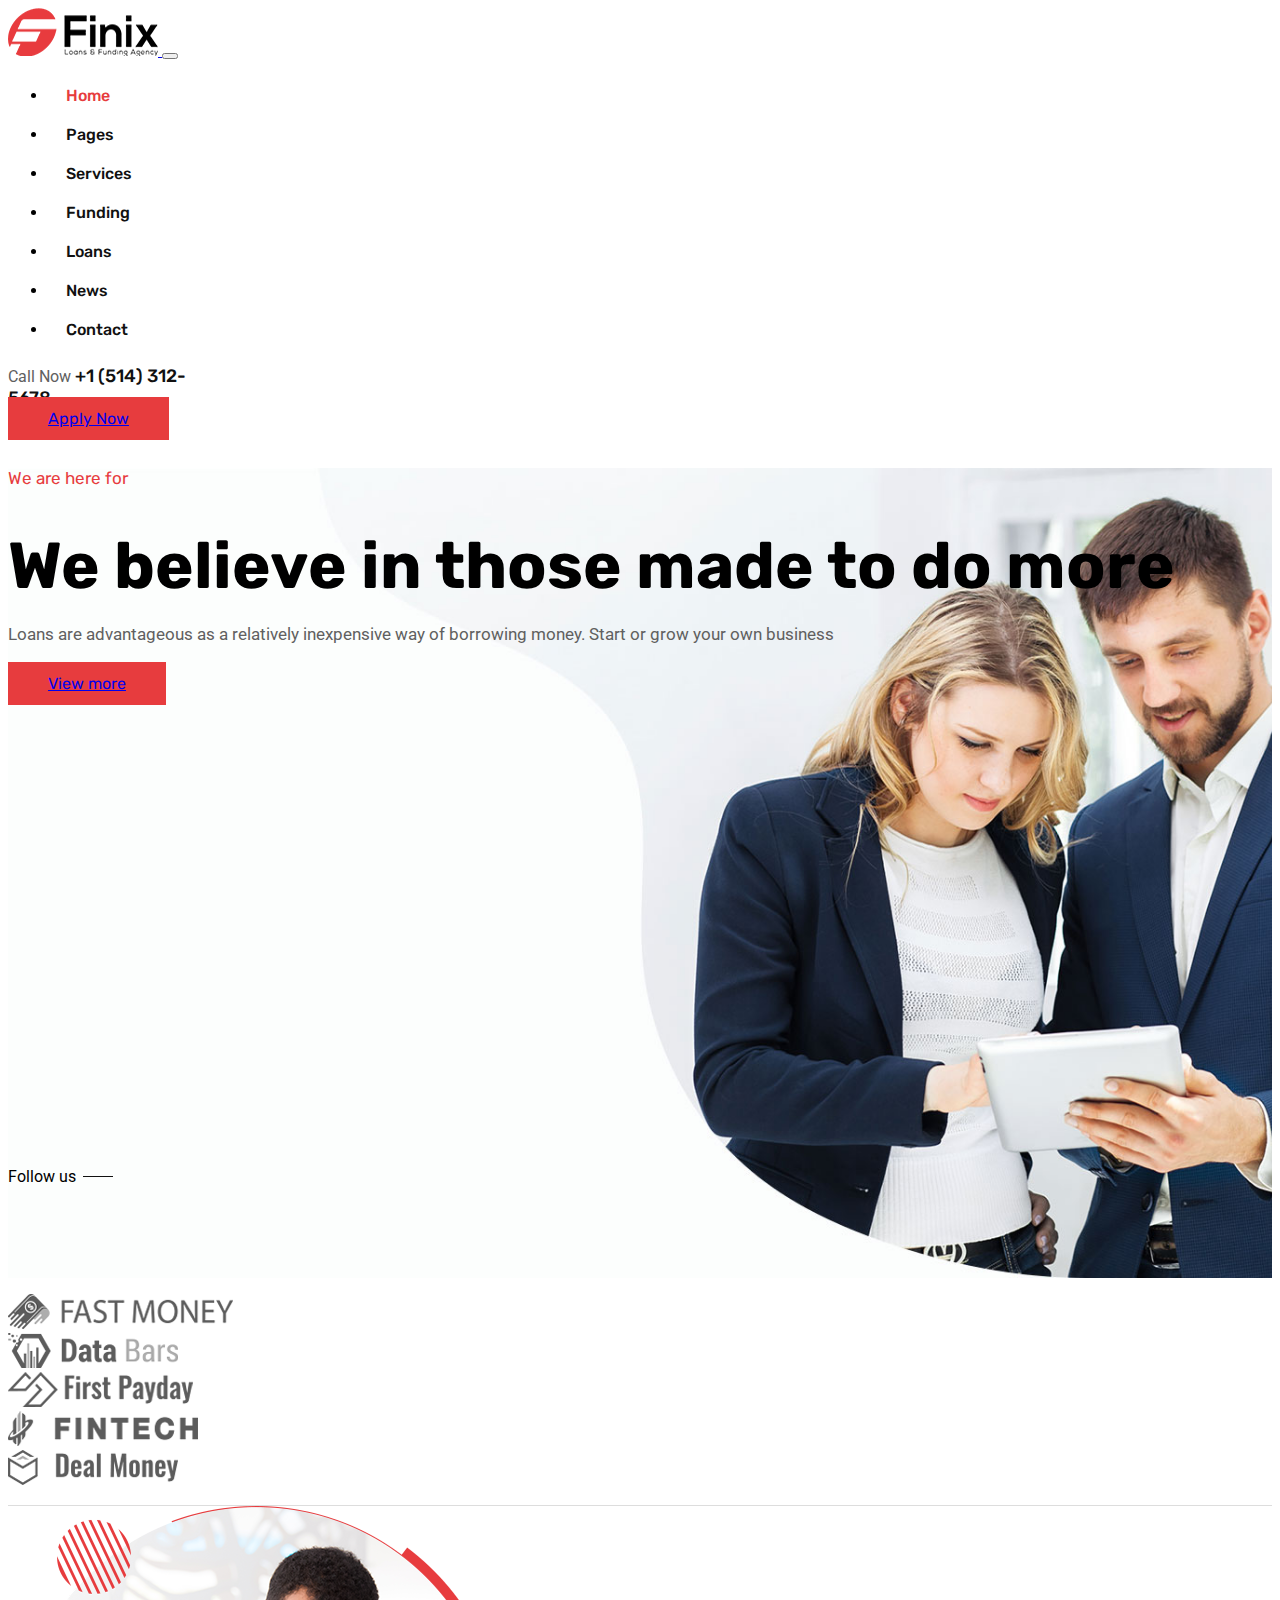
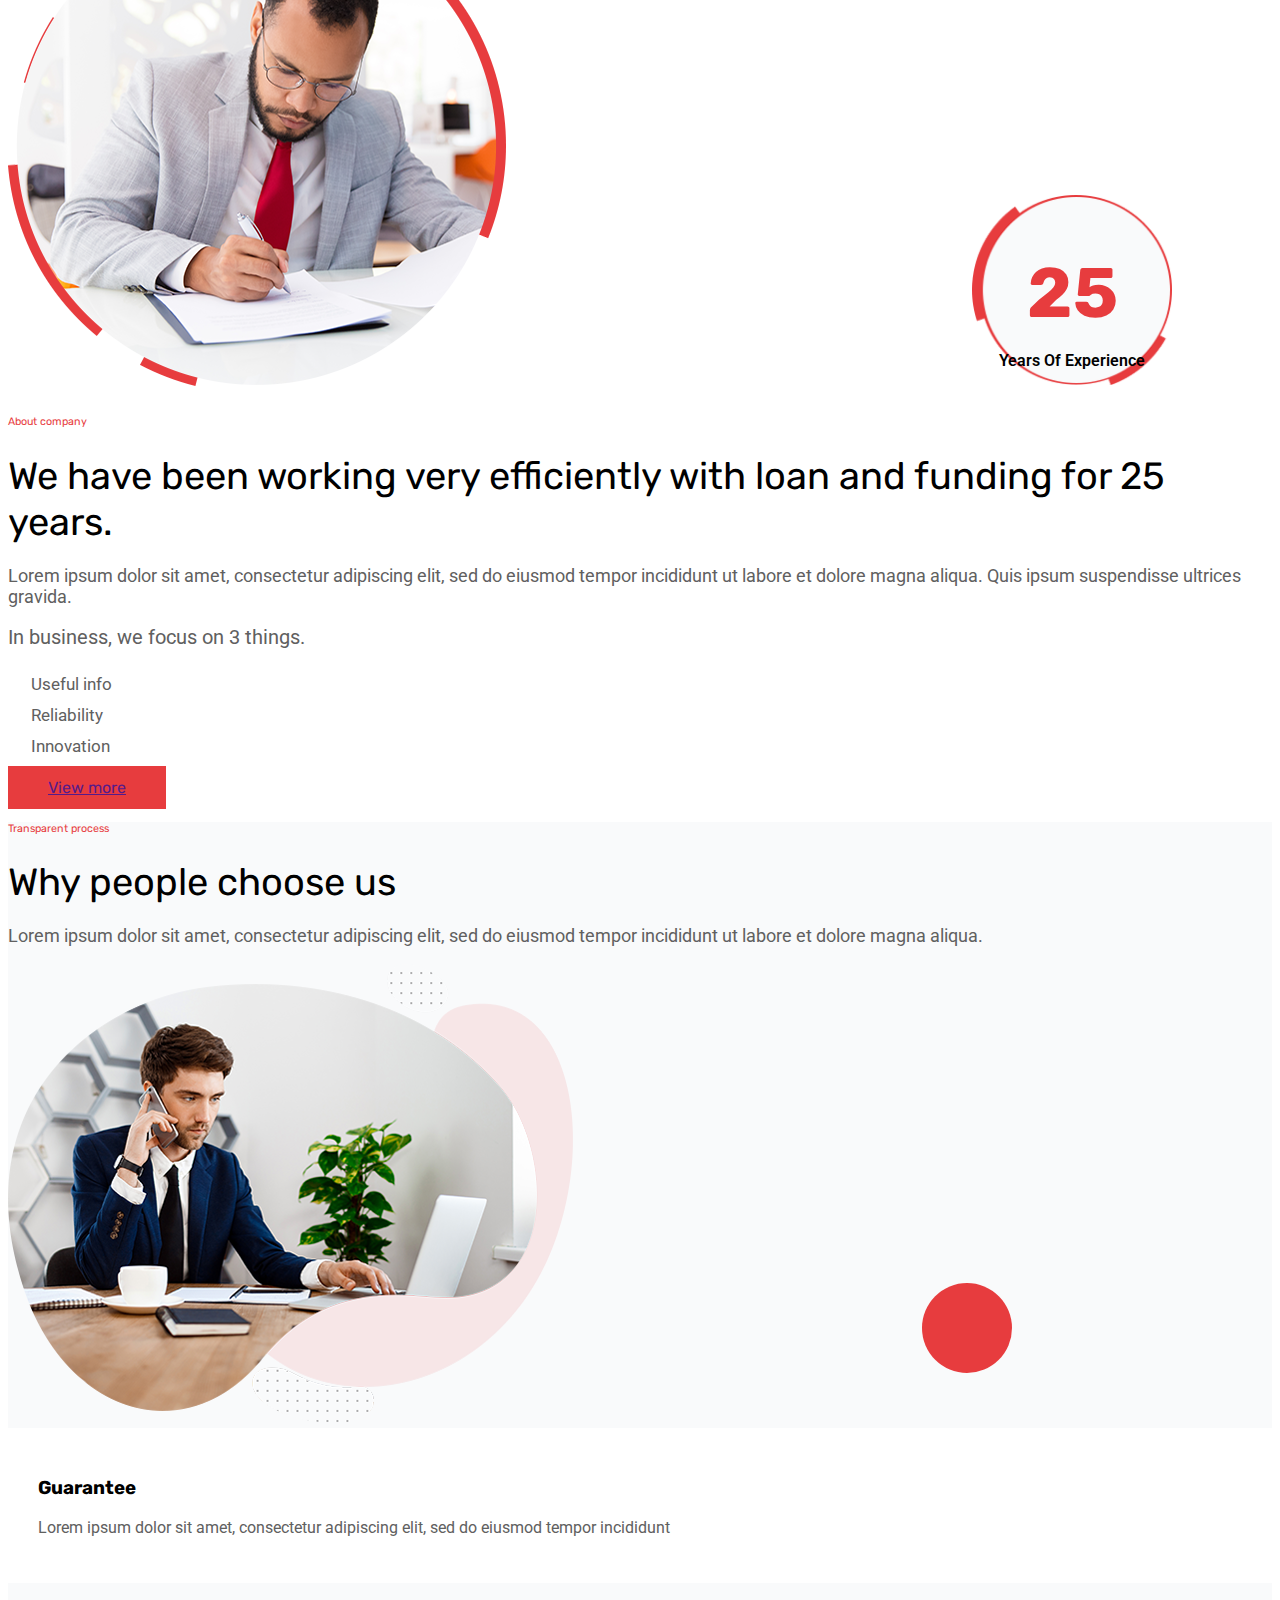
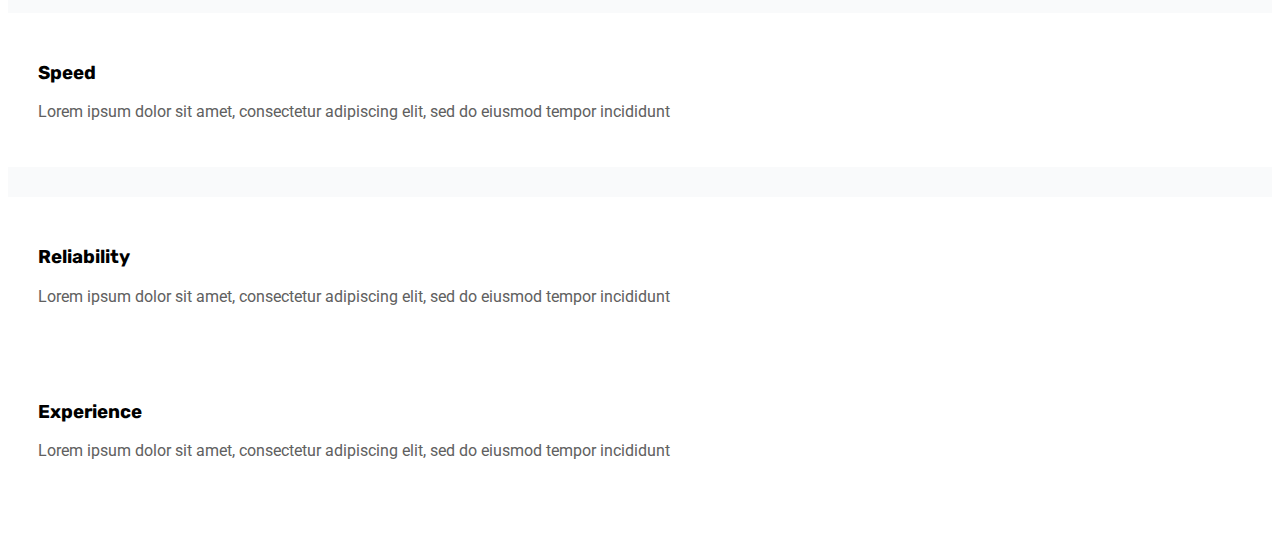
<file: index.html>
<!doctype html>
<html lang="en">
  <head>
    <!-- Required meta tags -->
    <meta charset="utf-8">
    <meta name="viewport" content="width=device-width, initial-scale=1">

    <!-- Fonts -->
    <link href="https://fonts.googleapis.com/css2?family=Roboto:ital,wght@0,100;0,300;0,400;0,700;1,100;1,300;1,400;1,500&family=Rubik:ital,wght@0,300;0,400;0,500;0,600;0,700;1,300;1,400;1,500;1,600&display=swap" rel="stylesheet">

    <!-- cdn -->
    <link rel="stylesheet" href="https://cdnjs.cloudflare.com/ajax/libs/font-awesome/5.15.3/css/all.min.css" integrity="sha512-iBBXm8fW90+nuLcSKlbmrPcLa0OT92xO1BIsZ+ywDWZCvqsWgccV3gFoRBv0z+8dLJgyAHIhR35VZc2oM/gI1w==" crossorigin="anonymous" referrerpolicy="no-referrer" />

    <!-- Bootstrap CSS -->
    <link href="https://cdn.jsdelivr.net/npm/bootstrap@5.0.1/dist/css/bootstrap.min.css" rel="stylesheet" integrity="sha384-+0n0xVW2eSR5OomGNYDnhzAbDsOXxcvSN1TPprVMTNDbiYZCxYbOOl7+AMvyTG2x" crossorigin="anonymous">
    <link rel="stylesheet" href="./videoassignment34.css">

    <title>Finix - Loans and Funding Agency HTML Template</title>
    <link rel="icon" type="image/png" href="favicon.png">
  </head>
  <body>

    <nav class="navbar navbar-expand-lg navbar-light bg-white main-header sticky-top">
      <div class="container-fluid">

        <a class="navbar-brand" href="#">
            <img src="logo.png" alt="">
        </a>

        <button class="navbar-toggler" type="button" data-bs-toggle="collapse" data-bs-target="#navbarSupportedContent" aria-controls="navbarSupportedContent" aria-expanded="false" aria-label="Toggle navigation">
          <span class="navbar-toggler-icon"></span>
        </button>

        <div class="collapse navbar-collapse justify-content-end" id="navbarSupportedContent">

          <ul class="navbar-nav primary-menu">
            <li><a href="#" class="hover-active">Home <span class="drop-down-icon"><i class="fas fa-chevron-down"></i></span></a>
              <ul>
                <li><a href="#">Home One</a></li>
                <li><a href="#" class="hover-active-2">Home Two</a></li>
                <li><a href="#">Home Three</a></li>
              </ul>
            </li>
            <li><a href="#">Pages <span class="drop-down-icon"><i class="fas fa-chevron-down"></i></span></a>
              <ul>
                <li><a href="#">About</a></li>
                <li><a href="#">Team</a></li>
                <li><a href="#">FAQ</a></li>
                <li><a href="#">Gallery</a></li>
                <li><a href="#">Loan Calculator</a></li>
                <li><a href="#">Apply Now</a></li>
                <li><a href="#">Testimonials</a></li>
                <li><a class="projects-dw"  href="#">Projects <span class="drop-down-icon projects-dropdwon-icon"><i class="fas fa-chevron-down"></i></span></a>
                  <ul>
                    <li><a href="#">Projects</a></li>
                    <li><a href="#">Project Details</a></li>
                  </ul>
                </li>
                <li><a href="#">Sign In</a></li>
                <li><a href="#">Sign Up</a></li>
                <li><a href="#">Terms & Conditions</a></li>
                <li><a href="#">Privacy Policy</a></li>
                <li><a href="#">Error Page</a></li>
                <li><a href="#">Contact</a></li>
              </ul>
            </li>
            <li><a href="#">Services <span class="drop-down-icon"><i class="fas fa-chevron-down"></i></span></a>
              <ul>
                <li><a href="#">Services</a></li>
                <li><a href="#">Services Details</a></li>
              </ul>
            </li>
            <li><a href="#">Funding</a></li>
            <li><a href="#">Loans</a></li>
            <li><a href="#">News <span class="drop-down-icon"><i class="fas fa-chevron-down"></i></span></a>
              <ul>
                <li><a href="#">News</a></li>
                <li><a href="#">News Details</a></li>
              </ul>
            </li>
            <li><a href="#">Contact</a></li>
          </ul>

          <div class="header-info d-flex align-items-center">
              <div class="header-search">
                  <a class="text-dark" href="#"><span><i class="fas fa-search "></i></span></a>
              </div>
              <div class="header-call">
                  <div class="header-call-icon h-100">
                      <span><i class="fas fa-phone-volume "></i></span>
                  </div>
                  <div class="header-call-info">
                      <span class="d-block">Call Now</span>
                      <a class="d-block" href="tel:+1514312-5678">+1 (514) 312-5678 </a>
                  </div>
              </div>
              <div class="header-button">
                  <a class="btn btn-primary" href="#">Apply Now</a>
              </div>
          </div>

          

        </div>
      </div>
    </nav>

    <section class="banner-section">
        <div class="container-fluid">
          <div class="row">
            <div class="col-lg-5 banner-info d-flex align-items-center">
              <div class="banner-content">
                <h6>We are here for</h6>
                  <h1>We believe in those made to do more</h1>
                  <p>Loans are advantageous as a relatively inexpensive way of borrowing money. Start or grow your own business</p>
                  <a class="btn btn-primary"  href="#">View more</a>
                
              </div>
                <div class="banner-social">
                  <ul class="d-flex">
                    <li><span class="mx-3">Follow us</span></li>
                    <li><a href="#"><i class="fab fa-twitter "></i></a></li>
                    <li><a href="#"><i class="fab fa-instagram "></i></a></li>
                    <li><a href="#"><i class="fab fa-facebook-f"></i></a></li>
                    <li><a href="#"><i class="fab fa-linkedin "></i></a></li>
                  </ul>
                </div>
            </div>
          </div>
        </div>
    </section>

    <!-- ---------------------------- Part 2 START ---------------------------- -->

    <section class="logo-section py-5">
        <div class="container">
          <div class="row">
            <div class="col-lg-12">
              <div class="client-logo">
                <ul class="d-flex justify-content-between">
                  <li><a href="#"><img src="./image1.png" alt=""></a></li>
                  <li><a href="#"><img src="./image2.png" alt=""></a></li>                  
                  <li><a href="#"><img src="./image3,1.png" alt=""></a></li>  
                  <li><a href="#"><img src="./image4.png" alt=""></a></li>
                  <li><a href="#"><img src="./image5.png" alt=""></a></li>
                </ul>
              </div>
            </div>
          </div>
        </div>
    </section>

    <Section class="about-section py-5">
        <div class="container">
          <div class="row">
            <div class="col-lg-6">
              <div class="about-image">
                <img src="./image3.png" alt="">
                <div class="about-image-text">
                  <div class="about-text-inner">
                    <h2>25</h2>
                    <p>Years Of Experience</p>
                  </div>
                </div>

              </div>
            </div>
            <div class="col-lg-6">
              <div class="about-text">
                <div class="deafult-text">
                    <h6>About company</h6>
                    <h2>We have been working very efficiently with loan and funding for 25 years.</h2>
                    <p>Lorem ipsum dolor sit amet, consectetur adipiscing elit, sed do eiusmod tempor incididunt ut labore et dolore magna aliqua. Quis ipsum suspendisse ultrices gravida.</p>
                    <strong>In business, we focus on 3 things.</strong>
                    <ul>
                      <li>Useful info</li>
                      <li>Reliability</li>
                      <li>Innovation</li>
                    </ul>
                    <a href="" class="btn btn-primary">View more</a>
                </div>

              </div>
            </div>
          </div>
        </div>
    </Section>

    <!-- ---------------------------- Part 3 START ---------------------------- -->

    <section class="choose-us gray-bg py-5">
      <div class="container">
        <div class="row">
          <div class="col-lg-6">
            <div class="choose-us-text">
              <div class="deafult-text">
                <h6>Transparent process</h6>
                <h2>Why people choose us</h2>
                <p>Lorem ipsum dolor sit amet, consectetur adipiscing elit, sed do eiusmod tempor incididunt ut labore et dolore magna aliqua.</p>
                <img src="./choose.png" alt="">
                <a href="#" class="play-animation-btn"><i class="fas fa-play-circle"></i></a>
            </div>
            </div>
          </div>

          <div class="col-lg-6">
            <div class="row features-items">

              <div class="col-lg-6">
                <div class="features-item text-center mt-4">
                  <div class="features-icon">
                    <i class="fas fa-percent"></i>
                  </div>
                  <h3 class="py-4">Guarantee</h3>
                  <p>Lorem ipsum dolor sit amet, consectetur adipiscing elit, sed do eiusmod tempor incididunt</p>
                </div>
              </div>
              <div class="col-lg-6">
                <div class="features-item text-center">
                  <div class="features-icon">
                    <i class="fas fa-percent"></i>
                  </div>
                  <h3 class="py-4">Speed</h3>
                  <p>Lorem ipsum dolor sit amet, consectetur adipiscing elit, sed do eiusmod tempor incididunt</p>
                </div>
              </div>
              <div class="col-lg-6">
                <div class="features-item text-center">
                  <div class="features-icon">
                    <i class="fas fa-percent"></i>
                  </div>
                  <h3 class="py-4">Reliability</h3>
                  <p>Lorem ipsum dolor sit amet, consectetur adipiscing elit, sed do eiusmod tempor incididunt</p>
                </div>
              </div>
              <div class="col-lg-6">
                <div class="features-item text-center extra-margin">
                  <div class="features-icon">
                    <i class="fas fa-percent"></i>
                  </div>
                  <h3 class="py-4">Experience</h3>
                  <p>Lorem ipsum dolor sit amet, consectetur adipiscing elit, sed do eiusmod tempor incididunt</p>
                </div>
              </div>

            </div>
          </div>
        </div>
      </div>

    </section>
    

    <!-- Optional JavaScript; choose one of the two! -->

    <!-- Option 1: Bootstrap Bundle with Popper -->
    <script src="https://cdn.jsdelivr.net/npm/bootstrap@5.0.1/dist/js/bootstrap.bundle.min.js" integrity="sha384-gtEjrD/SeCtmISkJkNUaaKMoLD0//ElJ19smozuHV6z3Iehds+3Ulb9Bn9Plx0x4" crossorigin="anonymous"></script>

    <!-- Option 2: Separate Popper and Bootstrap JS -->
    <!--
    <script src="https://cdn.jsdelivr.net/npm/@popperjs/core@2.9.2/dist/umd/popper.min.js" integrity="sha384-IQsoLXl5PILFhosVNubq5LC7Qb9DXgDA9i+tQ8Zj3iwWAwPtgFTxbJ8NT4GN1R8p" crossorigin="anonymous"></script>
    <script src="https://cdn.jsdelivr.net/npm/bootstrap@5.0.1/dist/js/bootstrap.min.js" integrity="sha384-Atwg2Pkwv9vp0ygtn1JAojH0nYbwNJLPhwyoVbhoPwBhjQPR5VtM2+xf0Uwh9KtT" crossorigin="anonymous"></script>
    -->
  </body>
</html>
</file>
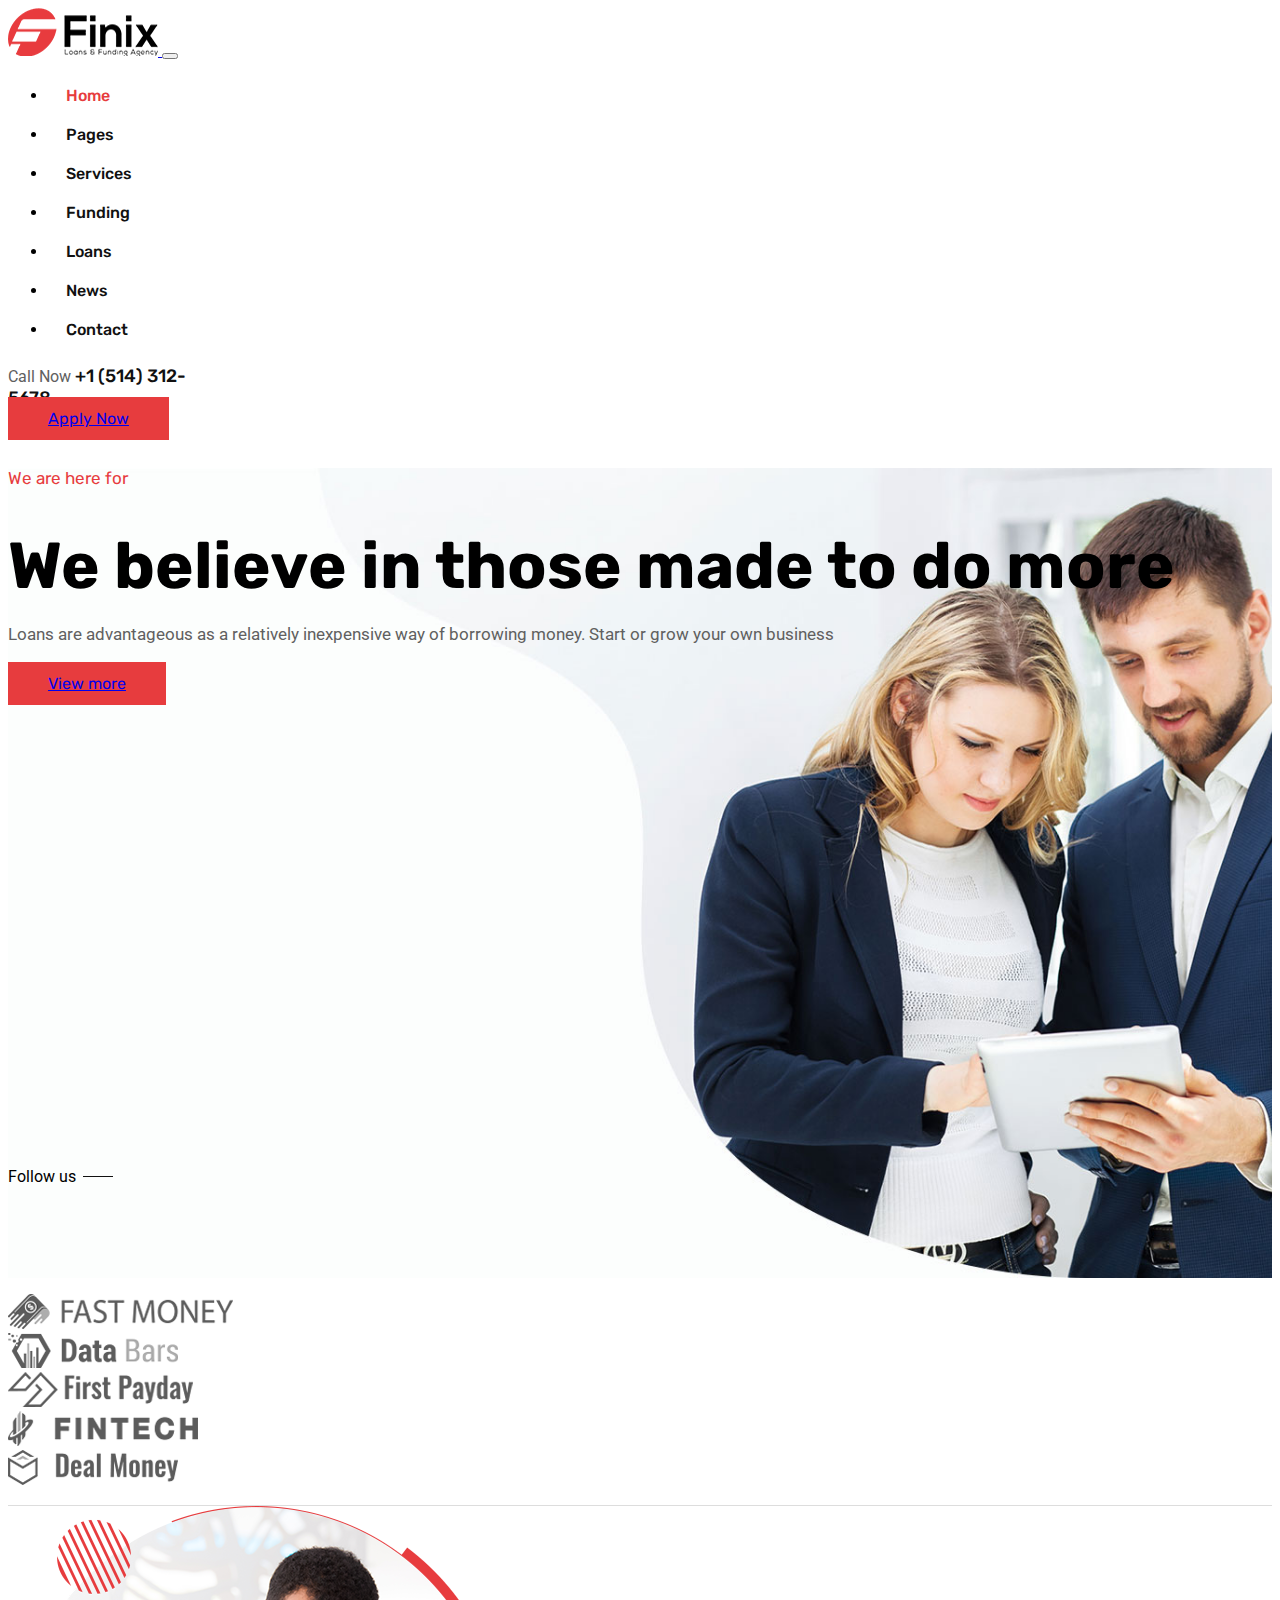
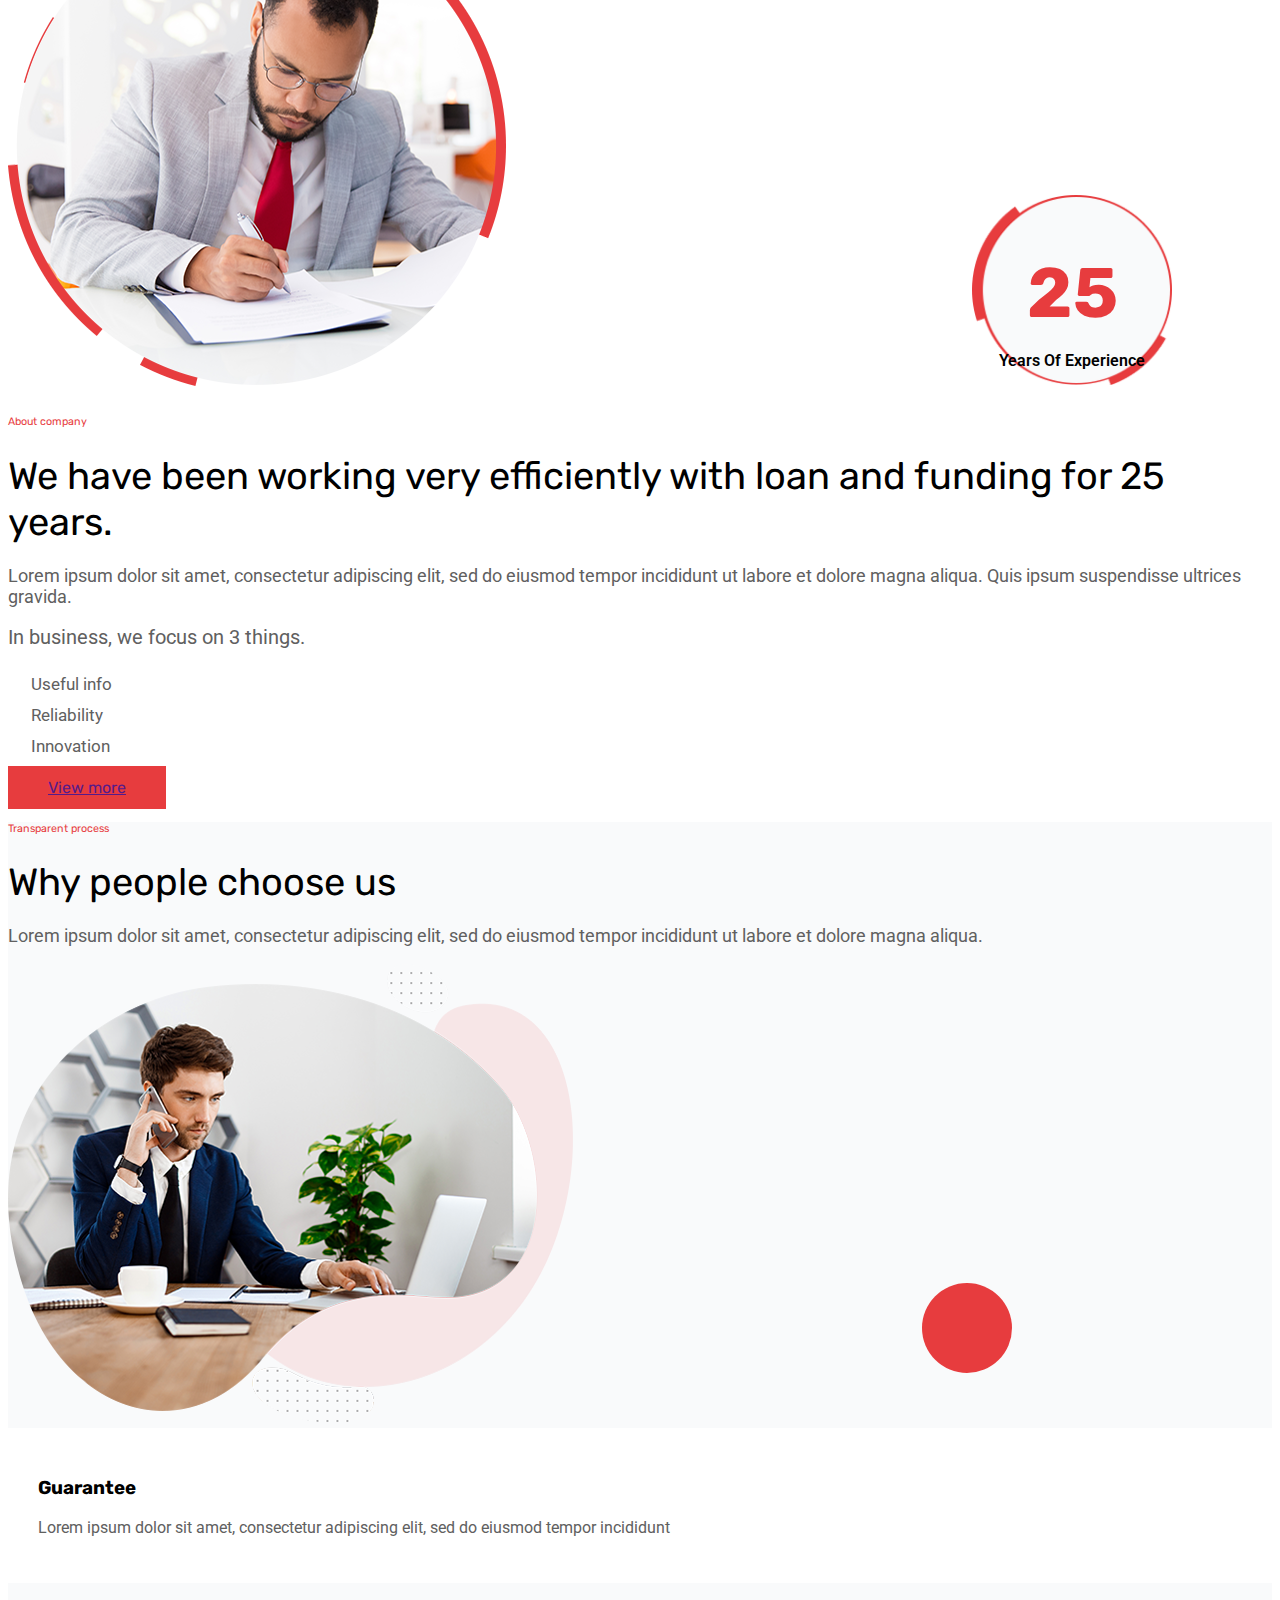
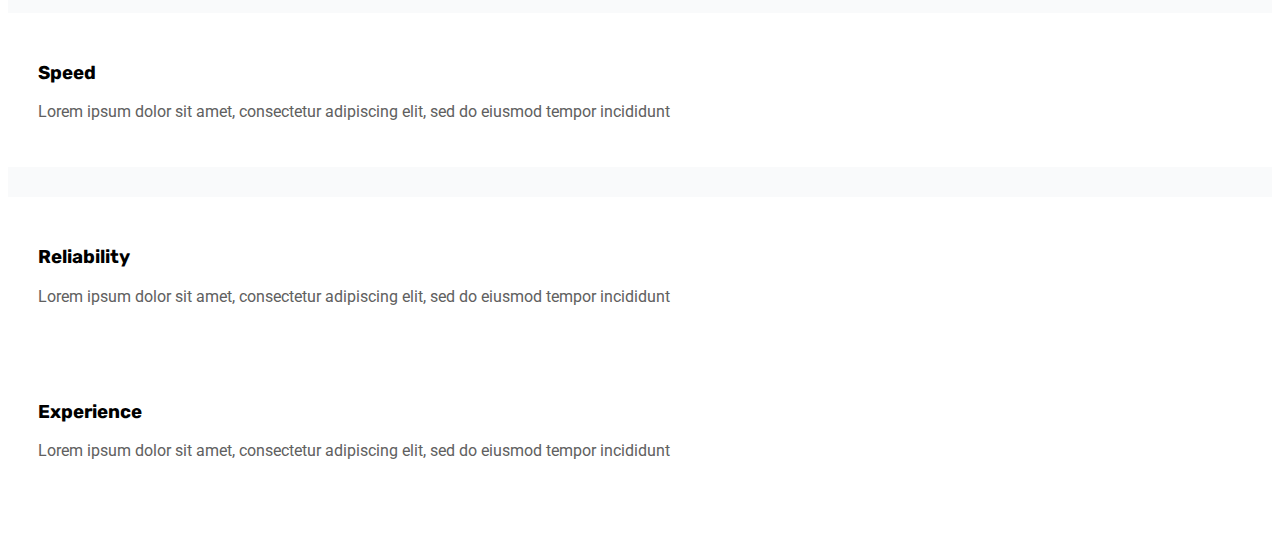
<file: videoassignment34.html>
<!doctype html>
<html lang="en">
  <head>
    <!-- Required meta tags -->
    <meta charset="utf-8">
    <meta name="viewport" content="width=device-width, initial-scale=1">

    <!-- Fonts -->
    <link href="https://fonts.googleapis.com/css2?family=Roboto:ital,wght@0,100;0,300;0,400;0,700;1,100;1,300;1,400;1,500&family=Rubik:ital,wght@0,300;0,400;0,500;0,600;0,700;1,300;1,400;1,500;1,600&display=swap" rel="stylesheet">

    <!-- cdn -->
    <link rel="stylesheet" href="https://cdnjs.cloudflare.com/ajax/libs/font-awesome/5.15.3/css/all.min.css" integrity="sha512-iBBXm8fW90+nuLcSKlbmrPcLa0OT92xO1BIsZ+ywDWZCvqsWgccV3gFoRBv0z+8dLJgyAHIhR35VZc2oM/gI1w==" crossorigin="anonymous" referrerpolicy="no-referrer" />

    <!-- Bootstrap CSS -->
    <link href="https://cdn.jsdelivr.net/npm/bootstrap@5.0.1/dist/css/bootstrap.min.css" rel="stylesheet" integrity="sha384-+0n0xVW2eSR5OomGNYDnhzAbDsOXxcvSN1TPprVMTNDbiYZCxYbOOl7+AMvyTG2x" crossorigin="anonymous">
    <link rel="stylesheet" href="./videoassignment34.css">

    <title>Finix - Loans and Funding Agency HTML Template</title>
    <link rel="icon" type="image/png" href="favicon.png">
  </head>
  <body>

    <nav class="navbar navbar-expand-lg navbar-light bg-white main-header sticky-top">
      <div class="container-fluid">

        <a class="navbar-brand" href="#">
            <img src="logo.png" alt="">
        </a>

        <button class="navbar-toggler" type="button" data-bs-toggle="collapse" data-bs-target="#navbarSupportedContent" aria-controls="navbarSupportedContent" aria-expanded="false" aria-label="Toggle navigation">
          <span class="navbar-toggler-icon"></span>
        </button>

        <div class="collapse navbar-collapse justify-content-end" id="navbarSupportedContent">

          <ul class="navbar-nav primary-menu">
            <li><a href="#" class="hover-active">Home <span class="drop-down-icon"><i class="fas fa-chevron-down"></i></span></a>
              <ul>
                <li><a href="#">Home One</a></li>
                <li><a href="#" class="hover-active-2">Home Two</a></li>
                <li><a href="#">Home Three</a></li>
              </ul>
            </li>
            <li><a href="#">Pages <span class="drop-down-icon"><i class="fas fa-chevron-down"></i></span></a>
              <ul>
                <li><a href="#">About</a></li>
                <li><a href="#">Team</a></li>
                <li><a href="#">FAQ</a></li>
                <li><a href="#">Gallery</a></li>
                <li><a href="#">Loan Calculator</a></li>
                <li><a href="#">Apply Now</a></li>
                <li><a href="#">Testimonials</a></li>
                <li><a class="projects-dw"  href="#">Projects <span class="drop-down-icon projects-dropdwon-icon"><i class="fas fa-chevron-down"></i></span></a>
                  <ul>
                    <li><a href="#">Projects</a></li>
                    <li><a href="#">Project Details</a></li>
                  </ul>
                </li>
                <li><a href="#">Sign In</a></li>
                <li><a href="#">Sign Up</a></li>
                <li><a href="#">Terms & Conditions</a></li>
                <li><a href="#">Privacy Policy</a></li>
                <li><a href="#">Error Page</a></li>
                <li><a href="#">Contact</a></li>
              </ul>
            </li>
            <li><a href="#">Services <span class="drop-down-icon"><i class="fas fa-chevron-down"></i></span></a>
              <ul>
                <li><a href="#">Services</a></li>
                <li><a href="#">Services Details</a></li>
              </ul>
            </li>
            <li><a href="#">Funding</a></li>
            <li><a href="#">Loans</a></li>
            <li><a href="#">News <span class="drop-down-icon"><i class="fas fa-chevron-down"></i></span></a>
              <ul>
                <li><a href="#">News</a></li>
                <li><a href="#">News Details</a></li>
              </ul>
            </li>
            <li><a href="#">Contact</a></li>
          </ul>

          <div class="header-info d-flex align-items-center">
              <div class="header-search">
                  <a class="text-dark" href="#"><span><i class="fas fa-search "></i></span></a>
              </div>
              <div class="header-call">
                  <div class="header-call-icon h-100">
                      <span><i class="fas fa-phone-volume "></i></span>
                  </div>
                  <div class="header-call-info">
                      <span class="d-block">Call Now</span>
                      <a class="d-block" href="tel:+1514312-5678">+1 (514) 312-5678 </a>
                  </div>
              </div>
              <div class="header-button">
                  <a class="btn btn-primary" href="#">Apply Now</a>
              </div>
          </div>

          

        </div>
      </div>
    </nav>

    <section class="banner-section">
        <div class="container-fluid">
          <div class="row">
            <div class="col-lg-5 banner-info d-flex align-items-center">
              <div class="banner-content">
                <h6>We are here for</h6>
                  <h1>We believe in those made to do more</h1>
                  <p>Loans are advantageous as a relatively inexpensive way of borrowing money. Start or grow your own business</p>
                  <a class="btn btn-primary"  href="#">View more</a>
                
              </div>
                <div class="banner-social">
                  <ul class="d-flex">
                    <li><span class="mx-3">Follow us</span></li>
                    <li><a href="#"><i class="fab fa-twitter "></i></a></li>
                    <li><a href="#"><i class="fab fa-instagram "></i></a></li>
                    <li><a href="#"><i class="fab fa-facebook-f"></i></a></li>
                    <li><a href="#"><i class="fab fa-linkedin "></i></a></li>
                  </ul>
                </div>
            </div>
          </div>
        </div>
    </section>

    <!-- ---------------------------- Part 2 START ---------------------------- -->

    <section class="logo-section py-5">
        <div class="container">
          <div class="row">
            <div class="col-lg-12">
              <div class="client-logo">
                <ul class="d-flex justify-content-between">
                  <li><a href="#"><img src="./image1.png" alt=""></a></li>
                  <li><a href="#"><img src="./image2.png" alt=""></a></li>                  
                  <li><a href="#"><img src="./image3,1.png" alt=""></a></li>  
                  <li><a href="#"><img src="./image4.png" alt=""></a></li>
                  <li><a href="#"><img src="./image5.png" alt=""></a></li>
                </ul>
              </div>
            </div>
          </div>
        </div>
    </section>

    <Section class="about-section py-5">
        <div class="container">
          <div class="row">
            <div class="col-lg-6">
              <div class="about-image">
                <img src="./image3.png" alt="">
                <div class="about-image-text">
                  <div class="about-text-inner">
                    <h2>25</h2>
                    <p>Years Of Experience</p>
                  </div>
                </div>

              </div>
            </div>
            <div class="col-lg-6">
              <div class="about-text">
                <div class="deafult-text">
                    <h6>About company</h6>
                    <h2>We have been working very efficiently with loan and funding for 25 years.</h2>
                    <p>Lorem ipsum dolor sit amet, consectetur adipiscing elit, sed do eiusmod tempor incididunt ut labore et dolore magna aliqua. Quis ipsum suspendisse ultrices gravida.</p>
                    <strong>In business, we focus on 3 things.</strong>
                    <ul>
                      <li>Useful info</li>
                      <li>Reliability</li>
                      <li>Innovation</li>
                    </ul>
                    <a href="" class="btn btn-primary">View more</a>
                </div>

              </div>
            </div>
          </div>
        </div>
    </Section>

    <!-- ---------------------------- Part 3 START ---------------------------- -->

    <section class="choose-us gray-bg py-5">
      <div class="container">
        <div class="row">
          <div class="col-lg-6">
            <div class="choose-us-text">
              <div class="deafult-text">
                <h6>Transparent process</h6>
                <h2>Why people choose us</h2>
                <p>Lorem ipsum dolor sit amet, consectetur adipiscing elit, sed do eiusmod tempor incididunt ut labore et dolore magna aliqua.</p>
                <img src="./choose.png" alt="">
                <a href="#" class="play-animation-btn"><i class="fas fa-play-circle"></i></a>
            </div>
            </div>
          </div>

          <div class="col-lg-6">
            <div class="row features-items">

              <div class="col-lg-6">
                <div class="features-item text-center mt-4">
                  <div class="features-icon">
                    <i class="fas fa-percent"></i>
                  </div>
                  <h3 class="py-4">Guarantee</h3>
                  <p>Lorem ipsum dolor sit amet, consectetur adipiscing elit, sed do eiusmod tempor incididunt</p>
                </div>
              </div>
              <div class="col-lg-6">
                <div class="features-item text-center">
                  <div class="features-icon">
                    <i class="fas fa-percent"></i>
                  </div>
                  <h3 class="py-4">Speed</h3>
                  <p>Lorem ipsum dolor sit amet, consectetur adipiscing elit, sed do eiusmod tempor incididunt</p>
                </div>
              </div>
              <div class="col-lg-6">
                <div class="features-item text-center">
                  <div class="features-icon">
                    <i class="fas fa-percent"></i>
                  </div>
                  <h3 class="py-4">Reliability</h3>
                  <p>Lorem ipsum dolor sit amet, consectetur adipiscing elit, sed do eiusmod tempor incididunt</p>
                </div>
              </div>
              <div class="col-lg-6">
                <div class="features-item text-center extra-margin">
                  <div class="features-icon">
                    <i class="fas fa-percent"></i>
                  </div>
                  <h3 class="py-4">Experience</h3>
                  <p>Lorem ipsum dolor sit amet, consectetur adipiscing elit, sed do eiusmod tempor incididunt</p>
                </div>
              </div>

            </div>
          </div>
        </div>
      </div>

    </section>
    

    <!-- Optional JavaScript; choose one of the two! -->

    <!-- Option 1: Bootstrap Bundle with Popper -->
    <script src="https://cdn.jsdelivr.net/npm/bootstrap@5.0.1/dist/js/bootstrap.bundle.min.js" integrity="sha384-gtEjrD/SeCtmISkJkNUaaKMoLD0//ElJ19smozuHV6z3Iehds+3Ulb9Bn9Plx0x4" crossorigin="anonymous"></script>

    <!-- Option 2: Separate Popper and Bootstrap JS -->
    <!--
    <script src="https://cdn.jsdelivr.net/npm/@popperjs/core@2.9.2/dist/umd/popper.min.js" integrity="sha384-IQsoLXl5PILFhosVNubq5LC7Qb9DXgDA9i+tQ8Zj3iwWAwPtgFTxbJ8NT4GN1R8p" crossorigin="anonymous"></script>
    <script src="https://cdn.jsdelivr.net/npm/bootstrap@5.0.1/dist/js/bootstrap.min.js" integrity="sha384-Atwg2Pkwv9vp0ygtn1JAojH0nYbwNJLPhwyoVbhoPwBhjQPR5VtM2+xf0Uwh9KtT" crossorigin="anonymous"></script>
    -->
  </body>
</html>
</file>
<file: videoassignment34.css>
body,p,span{
    font-family: 'Roboto', sans-serif;
}
h1,h2,h3,h4,h5,h6,a{
    font-family: 'Rubik', sans-serif;
}
img{
    max-width: 100%;
}
.gray-bg{
    background-color: #f9fafb;
}

/* Main CSS Start */
.main-header .container-fluid,
.banner-section .container-fluid{


    max-width: 1480px;
}


/* menu css */

ul.primary-menu{}
ul.primary-menu li{
    position: relative;
}
ul.primary-menu li a{
    text-decoration: none;
    display: inline-block;
    padding: 10px 18px;
    color: #111;
    font-weight: 500;
   
}
ul.primary-menu li:hover > a{
    color: #e73c3e;
    transition: .5s;
}

/* Drop-Down Menu CSS */

ul.primary-menu li ul{
    position: absolute;
    width:260px;
    left:23%;
    top: 130%;
    background-color: #fafafa;
    list-style: none;
    padding-left:0;
    opacity: 0;
    visibility: hidden;
    transition: all .5s ease-in-out;
    box-shadow: 0px 0px 15px 0px rgba(0,0,0, 0.1);

}
ul.primary-menu li:hover > ul{
    visibility: visible;
    opacity: 1;
    transform: scaleY(1);
    
}
ul.primary-menu li ul li{

}
ul.primary-menu li ul li a:hover{
    
    letter-spacing: 1px;
    transition: .7s;
    color:#e73c3e;
}
ul.primary-menu li ul li ul{
    position: absolute;
    top: 0;
    left: -260px;
    transform:  scaleY(-1);
    transition: .5s;

}



.drop-down-icon{
    font-size:10px;
    
}

.header-info{}
.header-search{
    width: 60px;
    font-size: 22px;
    text-align: center;
    margin-right: 20px;
    border-right: 1px solid #ddd;

}

.header-call{
   width: 220px;
}
.header-call-icon {
	float: left;
	margin-right: 15px;
	font-size: 35px;
	color: #e73c3e;
	transform: rotate(-40deg);

}
.header-call-info span{
    color: #606060 ;
}
.header-call-info a{
    font-size: 18px;
    font-weight: 500;
    text-decoration: none;
    color: #111;
}
.btn-primary{
    background-color: #e73c3e !important;
    border: #e73c3e;
    padding: 12px 40px;
    font-size: 16px;
    position: relative;
    z-index: 1;
}
.btn-primary:hover{
    border-color: #111;
}
.btn-primary::after{
    content: "";
    position: absolute;
    height: 100%;
    width: 0%;
    top: 0;
    left: 0;
    background-color: #111;
    border-color: #111;
    z-index: -1;
    transition: .4s;
    border-radius: 5px;
}
.btn-primary:hover::after{
    width: 100%;
}
.hover-active{
    position: relative;
    color: #e73c3e !important;
}
.hover-active-2{
    position: relative;
    color: #e73c3e !important;
}
.projects-dropdwon-icon{
    margin-left: 135px;
}



/* Banner Section Css */
.banner-section{
    background: url(main-banner2.jpg ) no-repeat top center;
    background-size:cover;
}
.banner-info{
    height: 90vh;
    position: relative;
}
.banner-content h6{
    color:#e73c3e ;
    font-size: 17px;
    font-weight: 400;
}
.banner-content h1{
    font-size: 65px;
    margin-top: 25px;
    margin-bottom: 20px;
}
.banner-content p{
    color: #606060;
    font-size: 17px;
    margin-bottom: 30px;
}
.banner-social{
    position: absolute;
    left: 0;
    bottom: 0;
}
.banner-social ul{
    list-style: none;
    padding-left: 0;
}
.banner-social ul li{
   
}
.banner-social ul li span{
    display: inline-block;
    
    position: relative;
    
}
.banner-social ul li span::after{
    content: "";
    height: 1px;
    width: 30px;
    background-color: #111;
    position: absolute;
    top: 50%;
    right:-55%;
}
.banner-social ul li a{
    text-decoration: none;
    display: inline-block;
    color: #111;
   
    font-size: 18px;
    margin-left: 30px;
}
.banner-social ul li a:hover{
    color: #e73c3e;
    transition: .5s;
}

 /* Part 2  CSS START */
 .logo-section{
     border-bottom: 1px solid #ddd;
 }
 .client-logo{}
 .client-logo ul{
     list-style: none;
     padding-left: 0;
 }

 /* About Section */
 .about-image{
     position: relative;
 }
 .about-image-text {
	position: absolute;
	right: 100px;
	bottom: 0;
    background: url(shape.png) no-repeat;
    background-position: center;
    background-size: contain;
    height: 200px;
    width: 200px;
    text-align: center;
    display: flex;
    align-items: center;
    justify-content: center;
    
}
 .about-image-text h2{
     font-size: 70px;
     color: #e73c3e;
     margin-bottom: 0;
    
    }
    
 
 .about-image-text p{
    font-weight: 600;
     
 }

 .about-text{}
 .deafult-text{}
 .deafult-text h6{
     color: #e73c3e;
     font-weight: 400;
 }
 .deafult-text h2{
     font-size: 38px;
     font-weight: 400;
     margin-top: 20px;
     margin-bottom: 20px;
 }
 .deafult-text p{
     color: #606060;
     font-size: 18px;
     font-weight: 400;
     
 }
 .deafult-text strong{
    color: #606060;
    font-weight: 400;
    font-size: 20px;
 }
 .deafult-text ul{
     list-style: none;
     padding-left: 0;
     margin-top: 20px;
 }
 .deafult-text ul li{
     color: #606060;
     padding: 5px 0;
     font-size: 17px;
     font-weight: 400;
 }
 .deafult-text ul li::before{
     content: "\f00c";
     font-family: 'Font Awesome 5 Free';
     font-weight: 600;
     display: inline-block;
     margin-right: 10px;
     color: #e73c3e;
 }
 /* Part 3  CSS START */

 /* choose us section */
 .features-item{
     background-color: #fff;
     padding: 30px;
     margin-bottom: 30px;
     position: relative;
     overflow: hidden;
     transition: .5s;
 }
 .features-item::before{
     content: "";
     position: absolute;
     top: -130px;
     right: 0;
     left: 0;
     width: 90%;
     height: 68%;
     border-radius: 50%;
     margin: auto;
     background-color: #fdebeb;
 }
 .features-item:hover{
     transform: translateY(-12px);
 }
 .features-item .features-icon i{
     color: #e73c3e;
     font-size: 30px;
     background-color: #fff;
     height: 90px;
     width: 90px;
     line-height: 90px;
     border-radius: 50%;
     position: relative;
     transition: .5s;
 }
 .features-item:hover .features-icon i{
     color: #fff;
     background-color: #e73c3e;
 }
 .extra-margin{
     margin-top: -30px;
 }
 .features-item h3{}
 .features-item p{
     color: #606060;
 }
 .deafult-text{
     position: relative;
 }
 .play-animation-btn{
     height: 90px;
     width: 90px;
     line-height: 90px;
     display: inline-block;
     font-size: 60px;
     text-align: center;
     color: #e73c3e;
     background-color: #fff;
     border-radius: 50%;
     position: absolute;
     right: 260px;
     bottom: 55px;
     transition: .5s;
     
 }
 .play-animation-btn:hover{
     color: #fff;
     background-color:#e73c3e ;
     transition: .5s;
 }
 .play-animation-btn::before{
     content: "";
     position: absolute;
     top: 0;
     left: 0;
     height: 90px;
     width: 90px;
     border-radius: 50%;
     background-color:#e73c3e ;
     animation: playbtn 1.6s ease-out infinite;
 }
 @keyframes playbtn{
     0%,30%{
         transform: scale(0);
         opacity: 1;
     }
     50%{
         transform: scale(1.5);
         opacity: .7;
     }
     100%{
         transform: scale(2);
         opacity: 0;
     }
 }
</file>
